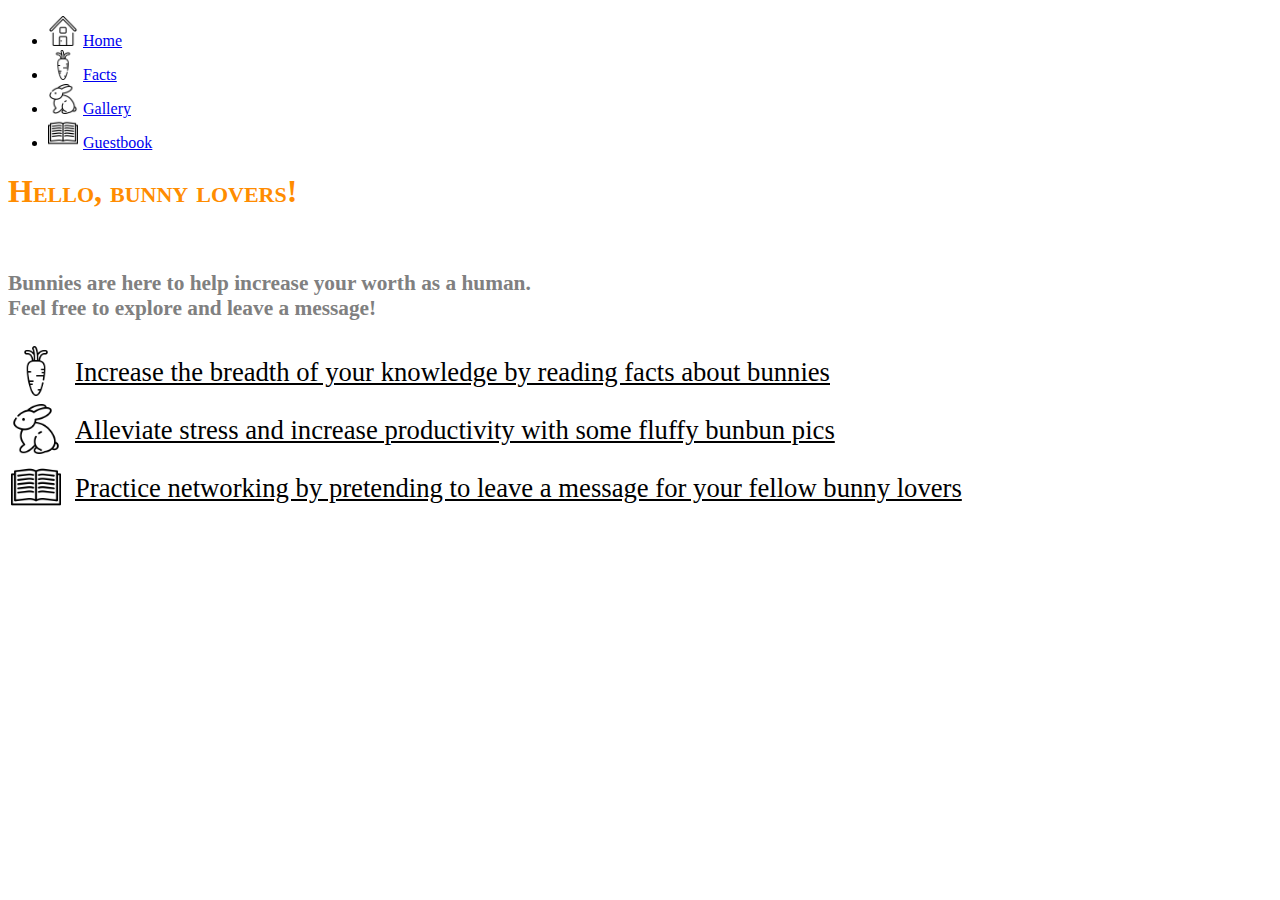
<file: index.html>
<!DOCTYPE html>
<html>
    <head>
				<!-- Required meta tags -->
				<meta charset="utf-8">
				<meta name="viewport" content="width=device-width, initial-scale=1, shrink-to-fit=no">

				<!-- Bootstrap CSS -->
				<link rel="stylesheet" href="https://stackpath.bootstrapcdn.com/bootstrap/4.1.3/css/bootstrap.min.css" integrity="sha384-MCw98/SFnGE8fJT3GXwEOngsV7Zt27NXFoaoApmYm81iuXoPkFOJwJ8ERdknLPMO" crossorigin="anonymous">

				<!-- My own CSS -->
				<link rel="stylesheet" href="style.css">

        <title>Bunnies!</title>
    </head>
    <body>
				<!-- Navigation -->
				<nav class="navbar navbar-expand navbar-light bg-light">
					<div class="container-fluid" id="navbarNav">
						<ul class="navbar-nav">
							<li class="nav-item active"><a class="nav-link" href="index.html"><img src="home.png" class="navicon">Home</a></li>
							<li class="nav-item"><a class="nav-link" href="facts.html"><img src="carrot.png" class="navicon">Facts</a></li>
							<li class="nav-item"><a class="nav-link" href="gallery.html"><img src="easter-bunny.png" class="navicon">Gallery</a></li>
							<li class="nav-item"><a class="nav-link" href="guestbook.html"><img src="book.png" class="navicon">Guestbook</a></li>
						</ul>
					</div>
				</nav>

				<div class="jumbotron jumbotron-fluid text-center">
					<div class="container">
						<h1 class="display-3" id="welcome"><br></h1>
						<br>
						<p>
							Bunnies are here to help increase your worth as a human.
							<br>
							Feel free to explore and leave a message!
						</p>
					</div>
				</div>
				<div class="container">
					<table>
						<tr>
							<td><img class="icon" src="carrot.png"></td>
							<td><a href="facts.html">Increase the breadth of your knowledge by reading facts about bunnies</a></td>
						</tr>
						<tr>
							<td><img class="icon" src="easter-bunny.png"></td>
							<td><a href="gallery.html">Alleviate stress and increase productivity with some fluffy bunbun pics</a></td>
						</tr>
						<tr>
							<td><img class="icon" src="book.png"></td>
							<td><a href="guestbook.html">Practice networking by pretending to leave a message for your fellow bunny lovers</a></td>
						</tr>
					</table>
				</div>
    </body>
</html>
</file>
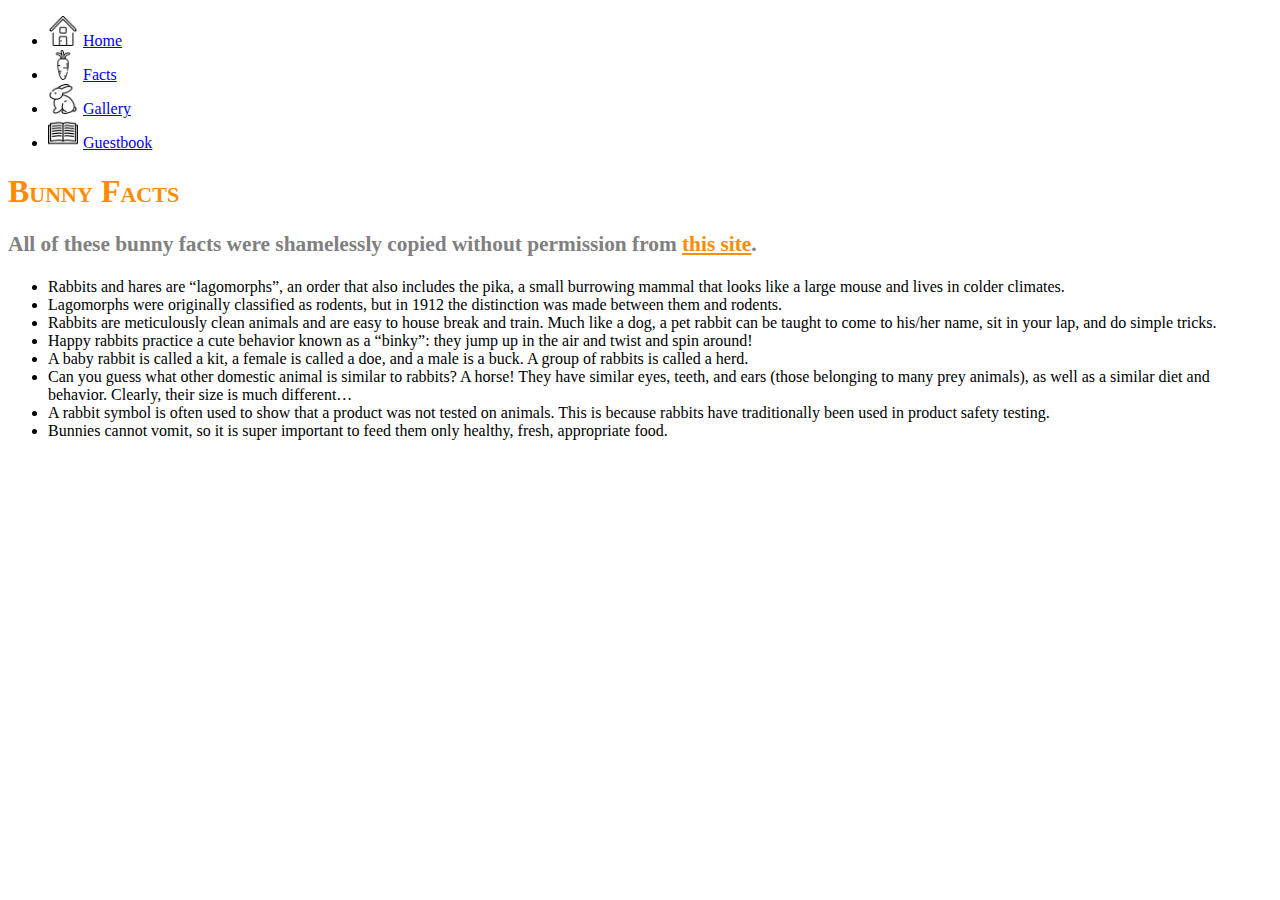
<file: facts.html>
<!DOCTYPE html>
<html>
    <head>
				<!-- Required meta tags -->
				<meta charset="utf-8">
				<meta name="viewport" content="width=device-width, initial-scale=1, shrink-to-fit=no">

				<!-- Bootstrap CSS -->
				<link rel="stylesheet" href="https://stackpath.bootstrapcdn.com/bootstrap/4.1.3/css/bootstrap.min.css" integrity="sha384-MCw98/SFnGE8fJT3GXwEOngsV7Zt27NXFoaoApmYm81iuXoPkFOJwJ8ERdknLPMO" crossorigin="anonymous">

				<!-- My own CSS -->
				<link rel="stylesheet" href="style.css">

        <title>Bunny Facts</title>
    </head>
    <body>
			<!-- Navigation -->
			<nav class="navbar navbar-expand navbar-light bg-light">
				<div class="container-fluid" id="navbarNav">
					<ul class="navbar-nav">
						<li class="nav-item"><a class="nav-link" href="index.html"><img src="home.png" class="navicon">Home</a></li>
						<li class="nav-item active"><a class="nav-link" href="facts.html"><img src="carrot.png" class="navicon">Facts</a></li>
						<li class="nav-item"><a class="nav-link" href="gallery.html"><img src="easter-bunny.png" class="navicon">Gallery</a></li>
						<li class="nav-item"><a class="nav-link" href="guestbook.html"><img src="book.png" class="navicon">Guestbook</a></li>
					</ul>
				</div>
			</nav>

				<div class="jumbotron jumbotron-fluid text-center">
					<div class="container">
						<h1 class="display-4" id="factsname">Bunny Facts</h1>
						<p>
							All of these bunny facts were shamelessly copied without permission from <a href="https://www.mspca.org/pet_resources/interesting-facts-about-rabbits/">this site</a>.
						</p>
					</div>
				</div>
				<div class="container">
					<ul>
						<li>Rabbits and hares are &#147lagomorphs&#148, an order that also includes the pika, a small burrowing mammal that looks like a large mouse and lives in colder climates.</li>
						<li>Lagomorphs were originally classified as rodents, but in 1912 the distinction was made between them and rodents.</li>
						<li>Rabbits are meticulously clean animals and are easy to house break and train.  Much like a dog, a pet rabbit can be taught to come to his/her name, sit in your lap, and do simple tricks.</li>
						<li>Happy rabbits practice a cute behavior known as a &#147binky&#148: they jump up in the air and twist and spin around!</li>
						<li>A baby rabbit is called a kit, a female is called a doe, and a male is a buck.  A group of rabbits is called a herd.</li>
						<li>Can you guess what other domestic animal is similar to rabbits?  A horse!  They have similar eyes, teeth, and ears (those belonging to many prey animals), as well as a similar diet and behavior.  Clearly, their size is much different&#133</li>
						<li>A rabbit symbol is often used to show that a product was not tested on animals.  This is because rabbits have traditionally been used in product safety testing.</li>
						<li>Bunnies cannot vomit, so it is super important to feed them only healthy, fresh, appropriate food.</li>
					</ul>
				</div>
    </body>
</html>
</file>
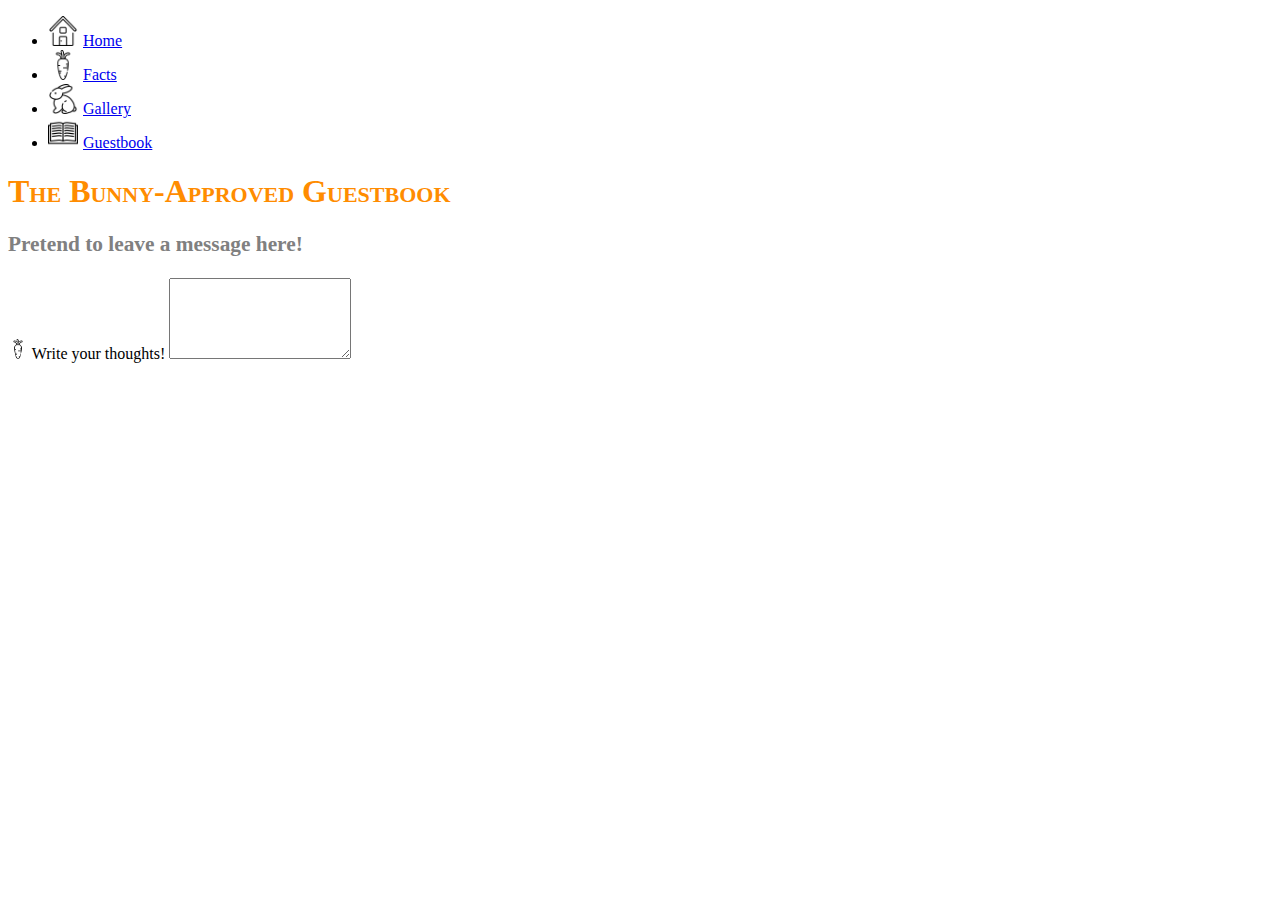
<file: guestbook.html>
<!DOCTYPE html>
<html>
    <head>
				<!-- Required meta tags -->
				<meta charset="utf-8">
				<meta name="viewport" content="width=device-width, initial-scale=1, shrink-to-fit=no">

				<!-- Bootstrap CSS -->
				<link rel="stylesheet" href="https://stackpath.bootstrapcdn.com/bootstrap/4.1.3/css/bootstrap.min.css" integrity="sha384-MCw98/SFnGE8fJT3GXwEOngsV7Zt27NXFoaoApmYm81iuXoPkFOJwJ8ERdknLPMO" crossorigin="anonymous">

				<!-- My own CSS -->
				<link rel="stylesheet" href="style.css">

        <title>Bunny-Approved Guestbook</title>
    </head>
    <body>
			<!-- Navigation -->
			<nav class="navbar navbar-expand navbar-light bg-light">
				<div class="container-fluid" id="navbarNav">
					<ul class="navbar-nav">
						<li class="nav-item"><a class="nav-link" href="index.html"><img src="home.png" class="navicon">Home</a></li>
						<li class="nav-item"><a class="nav-link" href="facts.html"><img src="carrot.png" class="navicon">Facts</a></li>
						<li class="nav-item"><a class="nav-link" href="gallery.html"><img src="easter-bunny.png" class="navicon">Gallery</a></li>
						<li class="nav-item active"><a class="nav-link" href="guestbook.html"><img src="book.png" class="navicon">Guestbook</a></li>
					</ul>
				</div>
			</nav>

				<div class="jumbotron jumbotron-fluid text-center">
					<div class="container">
						<h1 class="display-4" id="guestbookname"></h1>
						<p>
							Pretend to leave a message here!
						</p>
					</div>
				</div>

				<div class="container-fluid">
					<form>
						<div class="form-group">
							<label for="exampleFormControlTextarea1"><img width="20px" height="20px" margin-right="5px" src="carrot.png">
								Write your thoughts!
							</label>
							<textarea class="form-control" id="exampleFormControlTextarea1" rows="5"></textarea>
						</div>
					</form>
				</div>
    </body>
</html>
</file>
<file: style.css>
#welcome, #factsname, #galleryname, #guestbookname {
  color: darkorange;
  font-weight: bold;
  font-variant: small-caps;
}

@media (max-width: 768px) {
  #welcome::before {
    content: "Hello!";
  }
}
@media (min-width: 768px) {
  #welcome::before {
    content: "Hello,";
  }
}
@media (min-width: 992px) {
  #welcome::before {
    content: "Hello, bunny lovers!";
  }
}

@media (max-width: 768px) {
  #welcome::after {
    content: "";
  }
}
@media (min-width: 768px) {
  #welcome::after {
    content: "bunny lovers!";
  }
}
@media (min-width: 992px) {
  #welcome::after {
    content: "";
  }
}

@media (max-width: 768px) {
  #galleryname::before {
    content: "Gallery";
  }
}
@media (min-width: 768px) {
  #galleryname::before {
    content: "Bunny Gallery";
  }
}
@media (min-width: 992px) {
  #galleryname::before {
    content: "The Bun Bun Gallery";
  }
}

@media (max-width: 768px) {
  #guestbookname::before {
    content: "Guestbook";
  }
}
@media (min-width: 768px) {
  #guestbookname::before {
    content: "Bunny Guestbook";
  }
}
@media (min-width: 992px) {
  #guestbookname::before {
    content: "The Bunny-Approved Guestbook";
  }
}

.icon {
  height: 50px;
  width: 50px;
}

.navicon {
  height: 30px;
  width: 30px;
  margin-right: 5px;
}

.jumbotron p {
  color: gray;
  font-size: 16pt;
  font-weight: bold;
}
.jumbotron p a {
  color: darkorange;
}

/*
table, th, td {
   border: 1px solid black;
}
*/
td .icon {
  margin-right: 10px;
}

td > a:visited, td > a:hover, td > a:link {
  font-size: 20pt;
}

td > a:link {
  color: black;
}

td > a:hover {
  color: orange;
}

td > a:visited {
  color: darkorange;
}

/*# sourceMappingURL=style.css.map */
</file>
